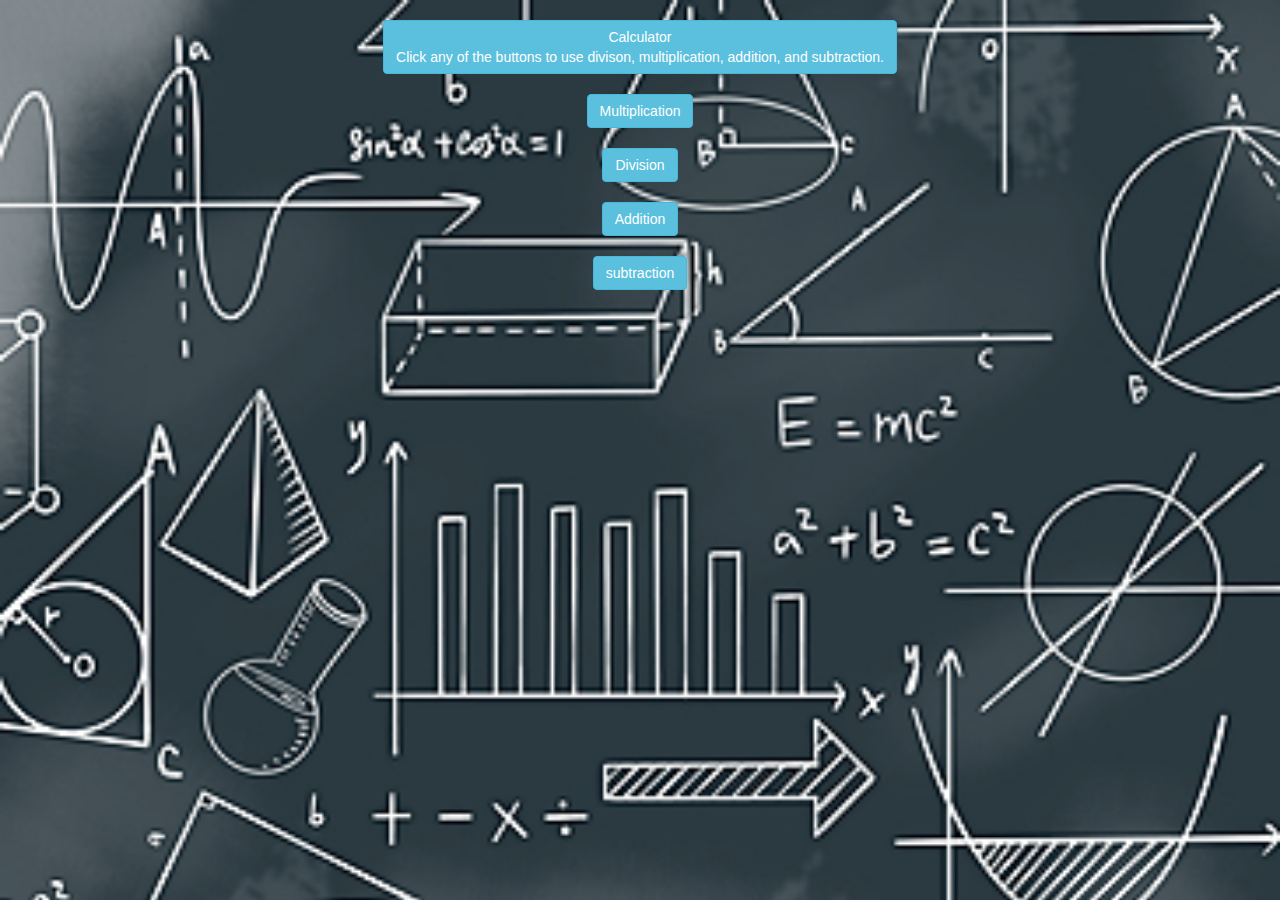
<file: index.html>
<html>
    <head>
        <title> Calculator </title>
        <meta name="viewport" content="width=device-width, initial-scale=1.0">
        <link rel="stylesheet" href="https://maxcdn.bootstrapcdn.com/bootstrap/3.4.0/css/bootstrap.min.css">
        <script src="https://ajax.googleapis.com/ajax/libs/jquery/3.4.1/jquery.min.js"></script>
        <script src="https://maxcdn.bootstrapcdn.com/bootstrap/3.4.0/js/bootstrap.min.js"></script>
        <link rel="stylesheet" href="style.css">
    </head>
    <body background = "math.png">
        <center>
            <h2 class="btn btn-info"> Calculator 
                <br>
        Click any of the buttons to use divison, multiplication, addition, and subtraction.
            </h2>
            <br><br>
            <a href="multiplication.html" class="btn btn-info">Multiplication</a>
            <br><br>
            <a href="divison.html" class="btn btn-info">Division</a>
            <br><br>
            <a href="addition.html" class="btn btn-info">Addition</a>
            <br><br>
            <a href="subtraction.html" class="btn btn-info">subtraction</a>



        </center>

    </body>


</html>
</file>
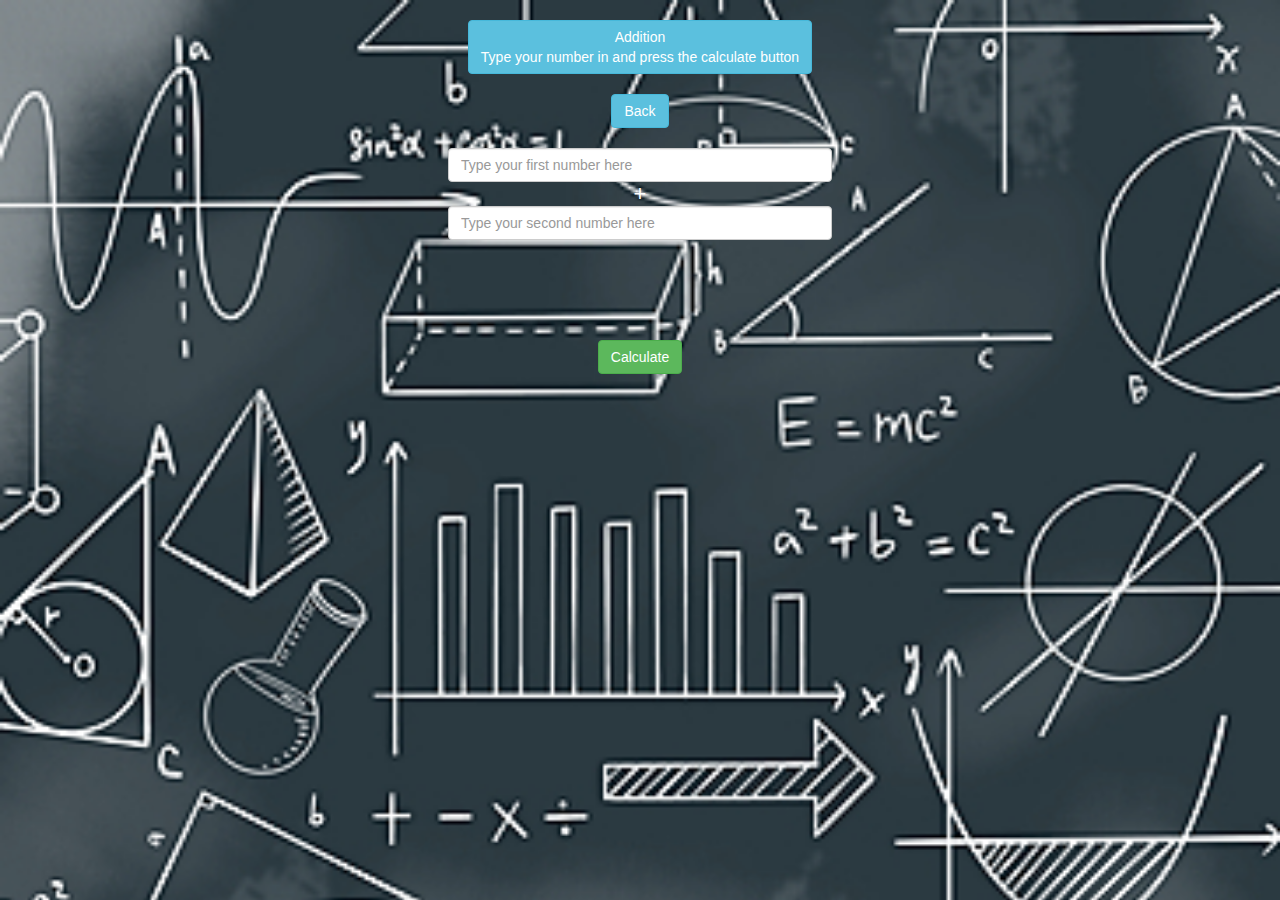
<file: addition.html>
<html>
    <head>
        <title> Addition </title>
        <meta name="viewport" content="width=device-width, initial-scale=1.0">
        <link rel="stylesheet" href="https://maxcdn.bootstrapcdn.com/bootstrap/3.4.0/css/bootstrap.min.css">
        <script src="https://ajax.googleapis.com/ajax/libs/jquery/3.4.1/jquery.min.js"></script>
        <script src="https://maxcdn.bootstrapcdn.com/bootstrap/3.4.0/js/bootstrap.min.js"></script>
        <link rel="stylesheet" href="style.css">
    </head>
    <body background = "math.png">
        <center>
            <h2 class="btn btn-info"> Addition
                <br>
                Type your number in and press the calculate button
            </h2>
            <br><br>
            <a href="index.html" class="btn btn-info">Back</a>
            <h2 style="color: white;"> 
                <input type = "text" class = "form-control ibox" id="add_1" placeholder="Type your first number here">
            
                +

                <input type = "text" class = "form-control ibox" id="add_2" placeholder="Type your second number here">

            
            </h2>

            <br><br>
            <p id="answer"> </p>

            <br><br>
            <button class="btn btn-success" onclick="calculate();">Calculate</button>
        </center>
        <script>
            function calculate(){
                a1 = Number(document.getElementById("add_1").value)
                a2 = Number(document.getElementById("add_2").value)

                answer = a1 + a2;

                document.getElementById("answer").innerHTML = answer;
            }
        </script>
        
    </body>
</html>
</file>
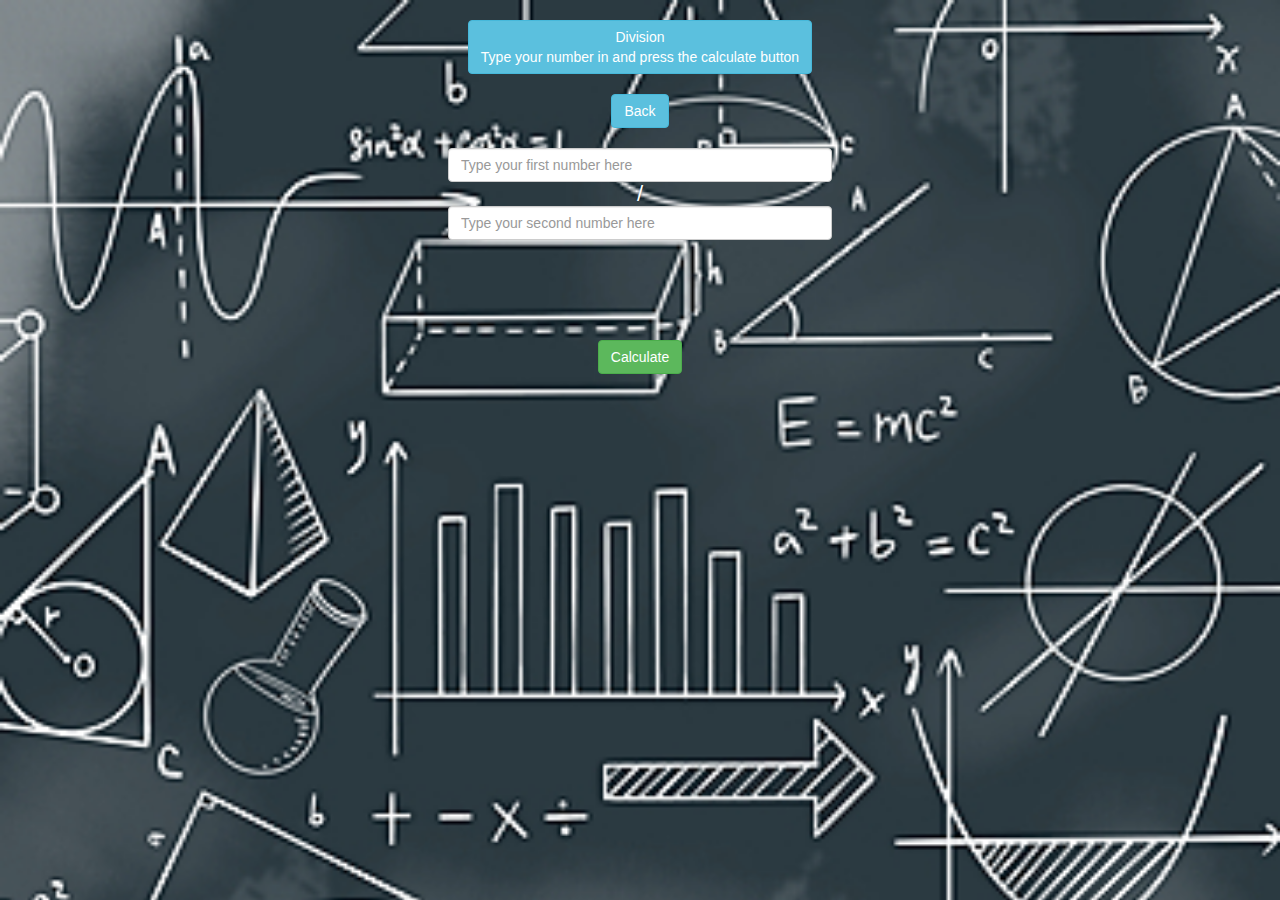
<file: divison.html>
<html>
    <head>
        <title> Division </title>
        <meta name="viewport" content="width=device-width, initial-scale=1.0">
        <link rel="stylesheet" href="https://maxcdn.bootstrapcdn.com/bootstrap/3.4.0/css/bootstrap.min.css">
        <script src="https://ajax.googleapis.com/ajax/libs/jquery/3.4.1/jquery.min.js"></script>
        <script src="https://maxcdn.bootstrapcdn.com/bootstrap/3.4.0/js/bootstrap.min.js"></script>
        <link rel="stylesheet" href="style.css">
    </head>
    <body background = "math.png">
        <center>
            <h2 class="btn btn-info"> Division
                <br>
        Type your number in and press the calculate button
            </h2>
            <br><br>
            <a href="index.html" class="btn btn-info">Back</a>
            <h2 style="color: white;"> 
                <input type="text" class="form-control ibox" id="div_1" placeholder="Type your first number here">
            
                /

                <input type="text" class="form-control ibox" id="div_2" placeholder="Type your second number here">

            
            </h2>
            <br><br>
            <p id="answer"> </p>
            <br><br>
            <button class="btn btn-success" onclick="calculate();">Calculate</button>

           

        </center>
        <script>
            function calculate(){
                d1 = Number(document.getElementById("div_1").value)
                d2 = Number(document.getElementById("div_2").value)

                answer = d1 / d2;

                document.getElementById("answer").innerHTML = answer;
            }
        </script>
    </body>
</html>
</file>
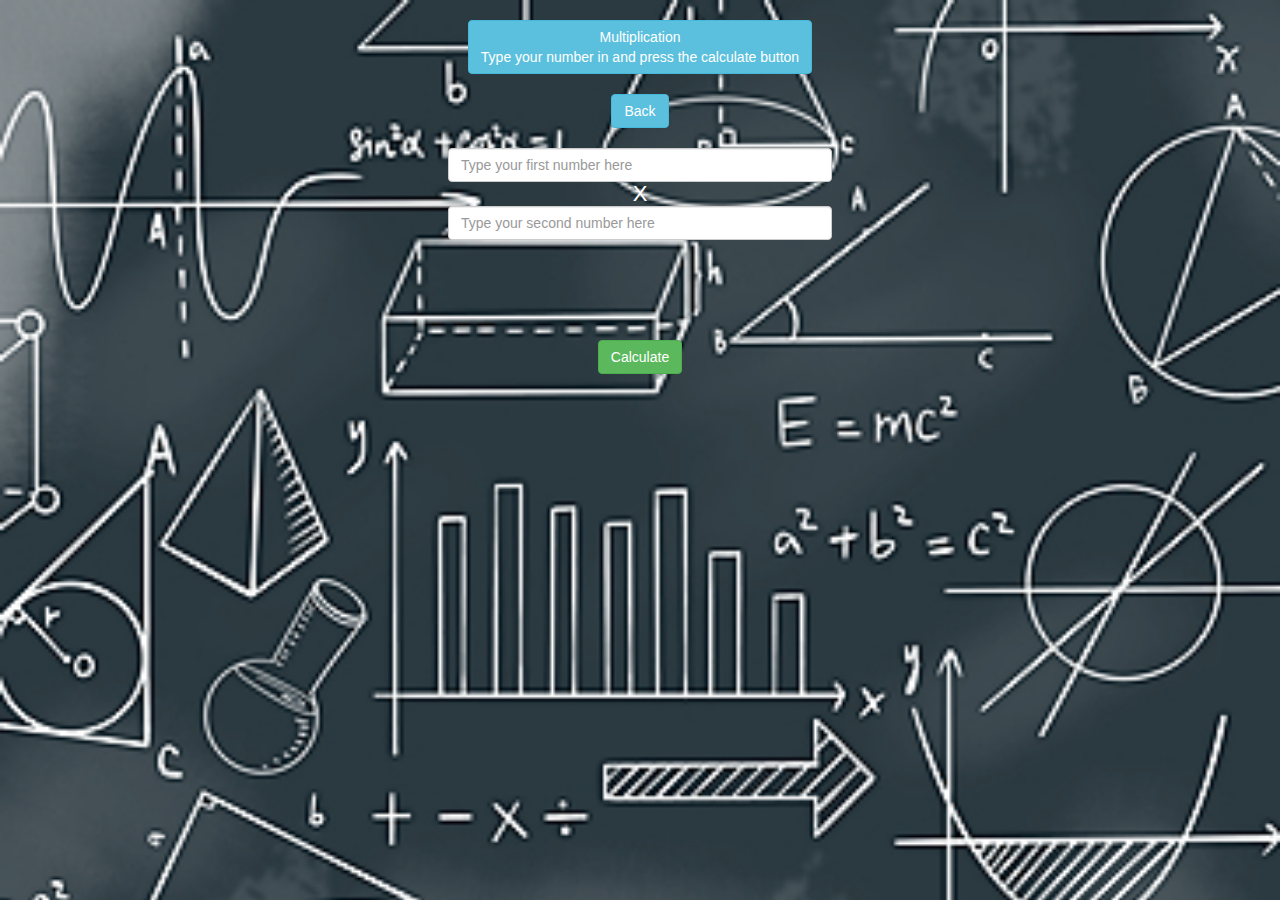
<file: multiplication.html>
<html>
    <head>
        <title> Multiplication </title>
        <meta name="viewport" content="width=device-width, initial-scale=1.0">
        <link rel="stylesheet" href="https://maxcdn.bootstrapcdn.com/bootstrap/3.4.0/css/bootstrap.min.css">
        <script src="https://ajax.googleapis.com/ajax/libs/jquery/3.4.1/jquery.min.js"></script>
        <script src="https://maxcdn.bootstrapcdn.com/bootstrap/3.4.0/js/bootstrap.min.js"></script>
        <link rel="stylesheet" href="style.css">
    </head>
    <body background = "math.png">
        <center>
            <h2 class="btn btn-info"> Multiplication 
                <br>
                Type your number in and press the calculate button
            </h2>
            <br><br>
            <a href="index.html" class="btn btn-info">Back</a>
            <h2 style="color: white;"> 
                <input type="text" class="form-control ibox" id="multiplication_1" placeholder="Type your first number here">
            
                X

                <input type="text" class="form-control ibox" id="multiplication_2" placeholder="Type your second number here">

            
            </h2>
            <br><br>
            <p id="answer"> </p>

            <br><br>
            <button class="btn btn-success" onclick="calculate();">Calculate</button>
        </center>
        <script>
            function calculate(){
                m1 = Number(document.getElementById("multiplication_1").value)
                m2 = Number(document.getElementById("multiplication_2").value)

                answer = m1 * m2;

                document.getElementById("answer").innerHTML = answer;
            }
        </script>
    </body>
</html>
</file>
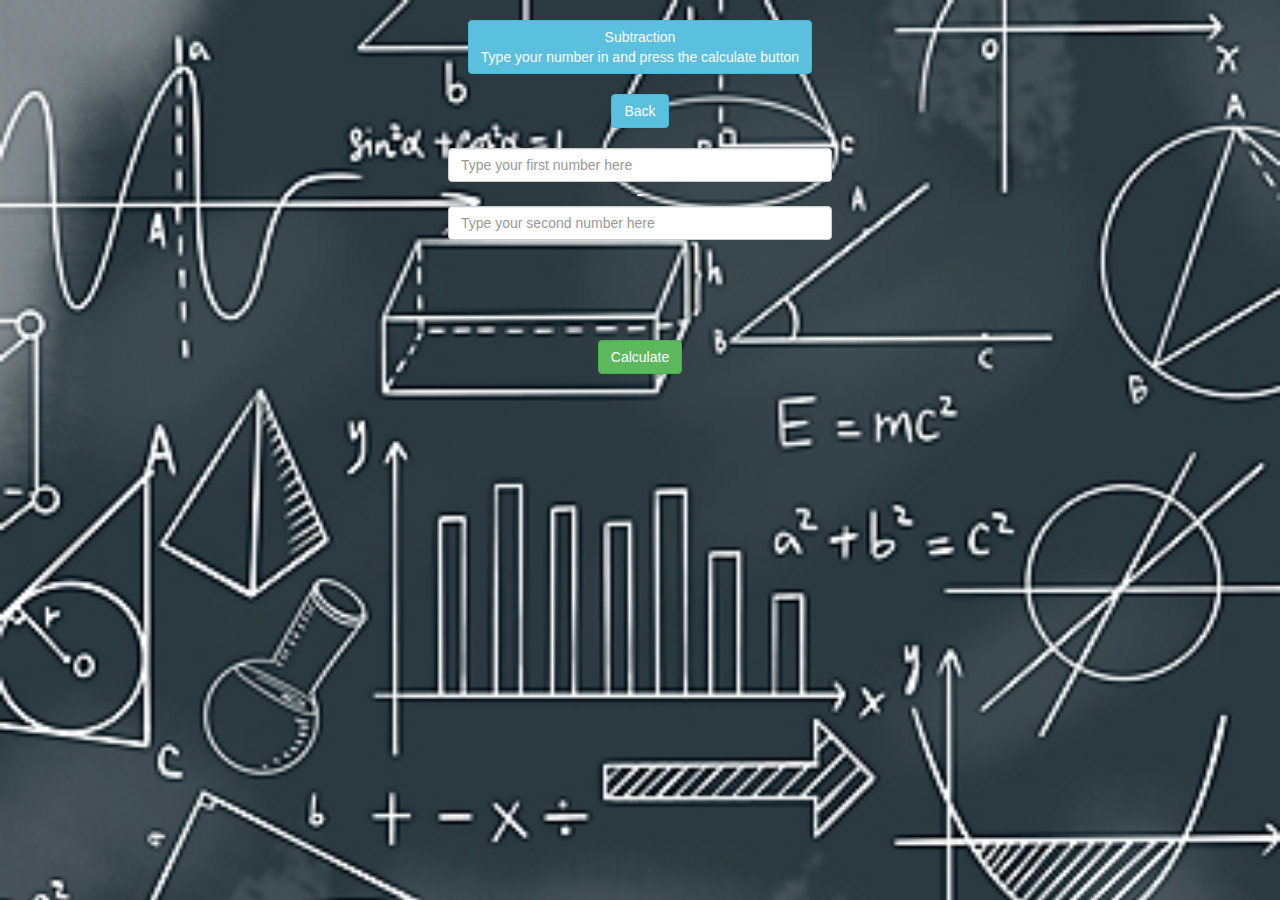
<file: subtraction.html>
<html>
    <head>
        <title> Subtraction </title>
        <meta name="viewport" content="width=device-width, initial-scale=1.0">
        <link rel="stylesheet" href="https://maxcdn.bootstrapcdn.com/bootstrap/3.4.0/css/bootstrap.min.css">
        <script src="https://ajax.googleapis.com/ajax/libs/jquery/3.4.1/jquery.min.js"></script>
        <script src="https://maxcdn.bootstrapcdn.com/bootstrap/3.4.0/js/bootstrap.min.js"></script>
        <link rel="stylesheet" href="style.css">
    </head>
    <body background = "math.png">
        <center>
            <h2 class="btn btn-info"> Subtraction
                <br>
                Type your number in and press the calculate button
            </h2>
            <br><br>
            <a href="index.html" class="btn btn-info">Back</a>
            <h2 style="color: white;"> 
                <input type = "text" class = "form-control ibox" id="sub_1" placeholder="Type your first number here">
            
                -

                <input type = "text" class = "form-control ibox" id="sub_2" placeholder="Type your second number here">

            
            </h2>
            <br><br>
            <p id="answer"> </p>

            <br><br>
            <button class="btn btn-success" onclick="calculate();">Calculate</button>
        </center>
        <script>
            function calculate(){
                s1 = Number(document.getElementById("sub_1").value)
                s2 = Number(document.getElementById("sub_2").value)

                answer = s1 - s2;

                document.getElementById("answer").innerHTML = answer;
            }
        </script>
    </body>
</html>
</file>
<file: style.css>
body{
    background-size: cover;
}
h2{
    font-size: 22px;
    color: white;
}

.ibox{
    width: 30%;
}

p{
    color: white;
    font-size: 20px;
    font-weight: bold;
}
</file>
